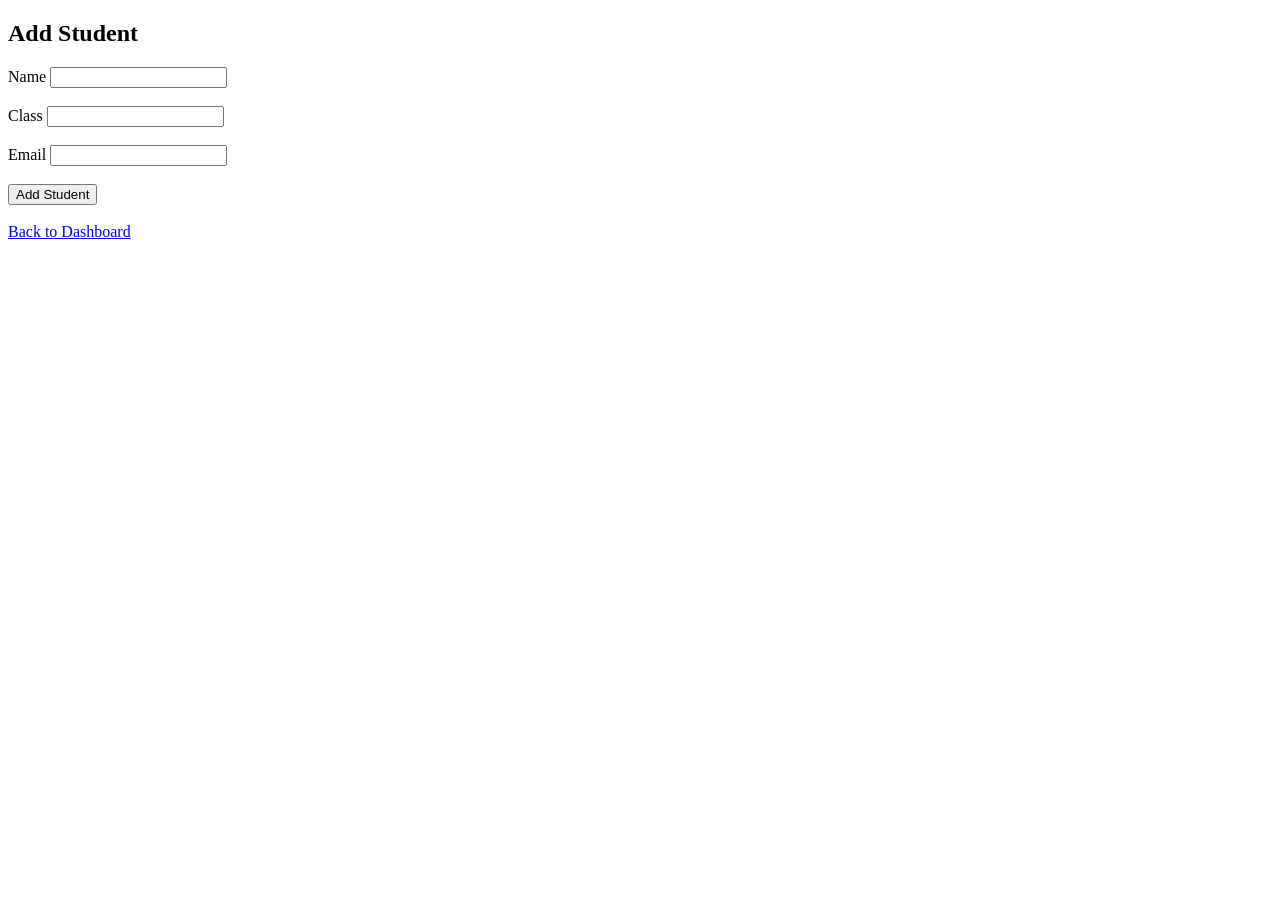
<file: templates/addstudents.html>
<!DOCTYPE html>
<html>
<head>
<title>Add Student</title>
</head>

<body>

<h2>Add Student</h2>

<form method="POST" action="/add_student">

<label>Name</label>
<input type="text" name="name" required><br><br>

<label>Class</label>
<input type="text" name="class" required><br><br>

<label>Email</label>
<input type="email" name="email" required><br><br>

<button type="submit">Add Student</button>

</form>

<br>

<a href="/">Back to Dashboard</a>

</body>
</html>
</file>
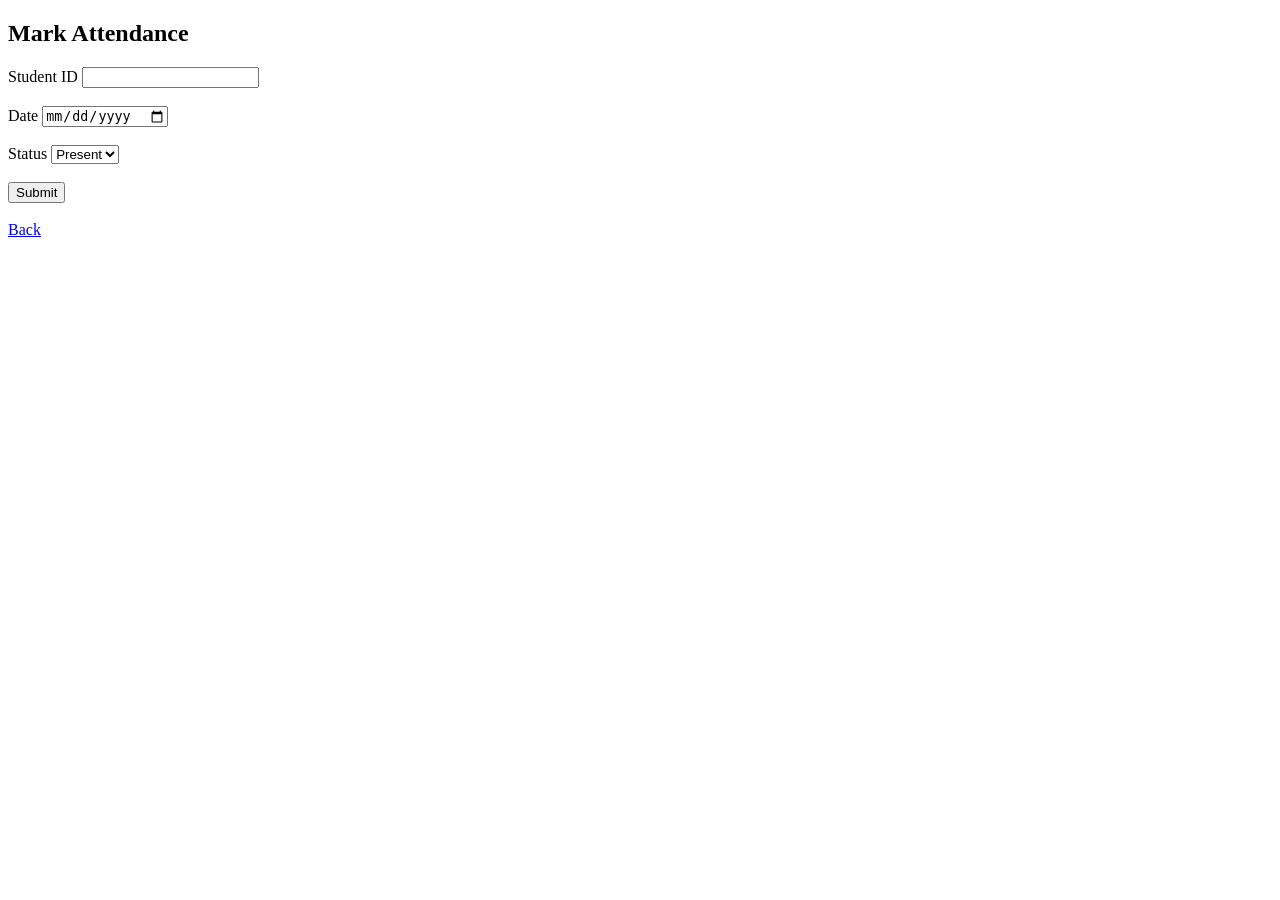
<file: templates/attendance.html>
<!DOCTYPE html>
<html>
<head>
<title>Attendance</title>
</head>

<body>

<h2>Mark Attendance</h2>

<form method="POST" action="/attendance">

<label>Student ID</label>
<input type="number" name="student_id" required><br><br>

<label>Date</label>
<input type="date" name="date" required><br><br>

<label>Status</label>

<select name="status">
<option value="Present">Present</option>
<option value="Absent">Absent</option>
</select>

<br><br>

<button type="submit">Submit</button>

</form>

<br>

<a href="/">Back</a>

</body>
</html>
</file>
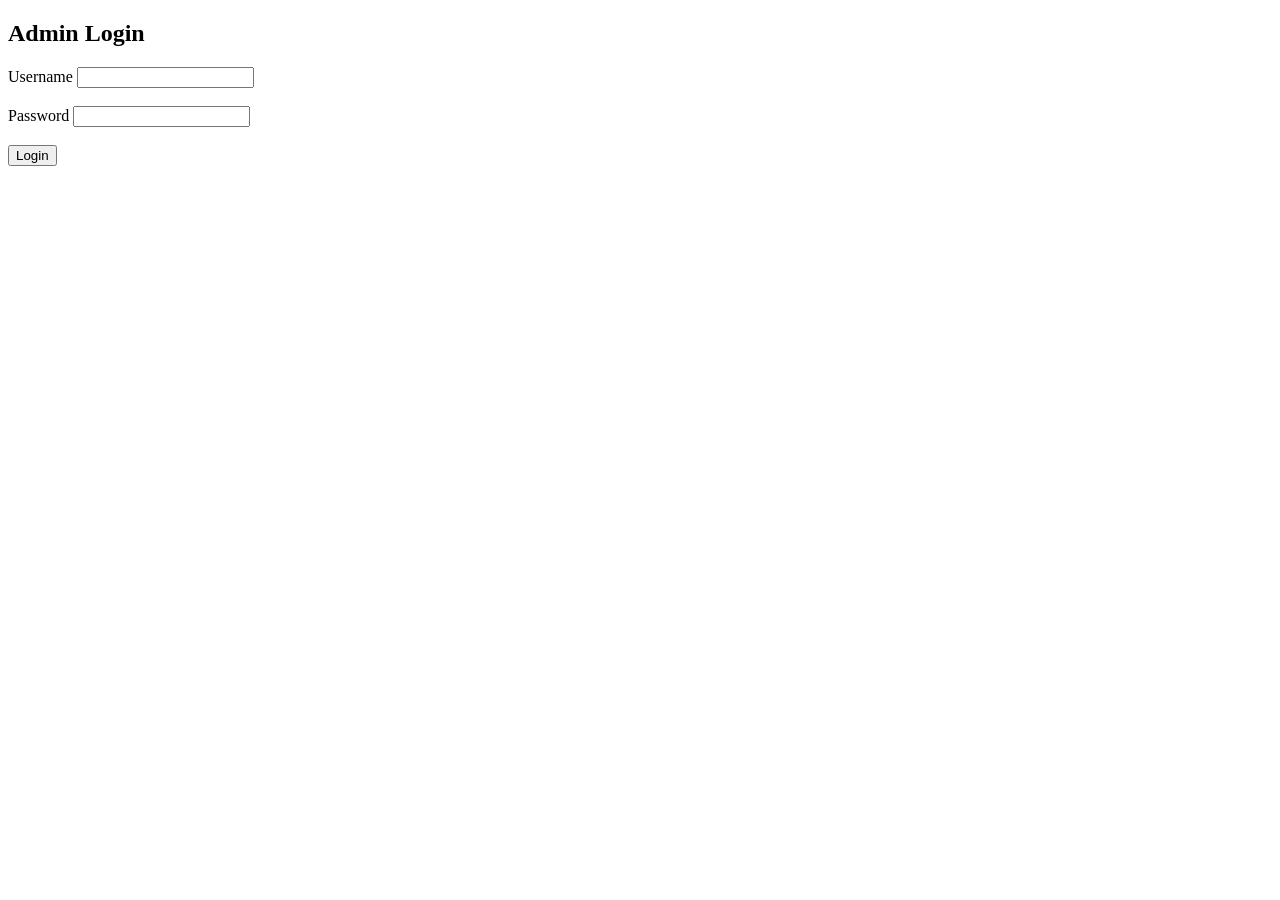
<file: templates/login.html>
<!DOCTYPE html>
<html>
<head>
<title>Admin Login</title>
</head>

<body>

<h2>Admin Login</h2>

<form method="POST" action="/login">

<label>Username</label>
<input type="text" name="username" required><br><br>

<label>Password</label>
<input type="password" name="password" required><br><br>

<button type="submit">Login</button>

</form>

</body>
</html>
</file>
